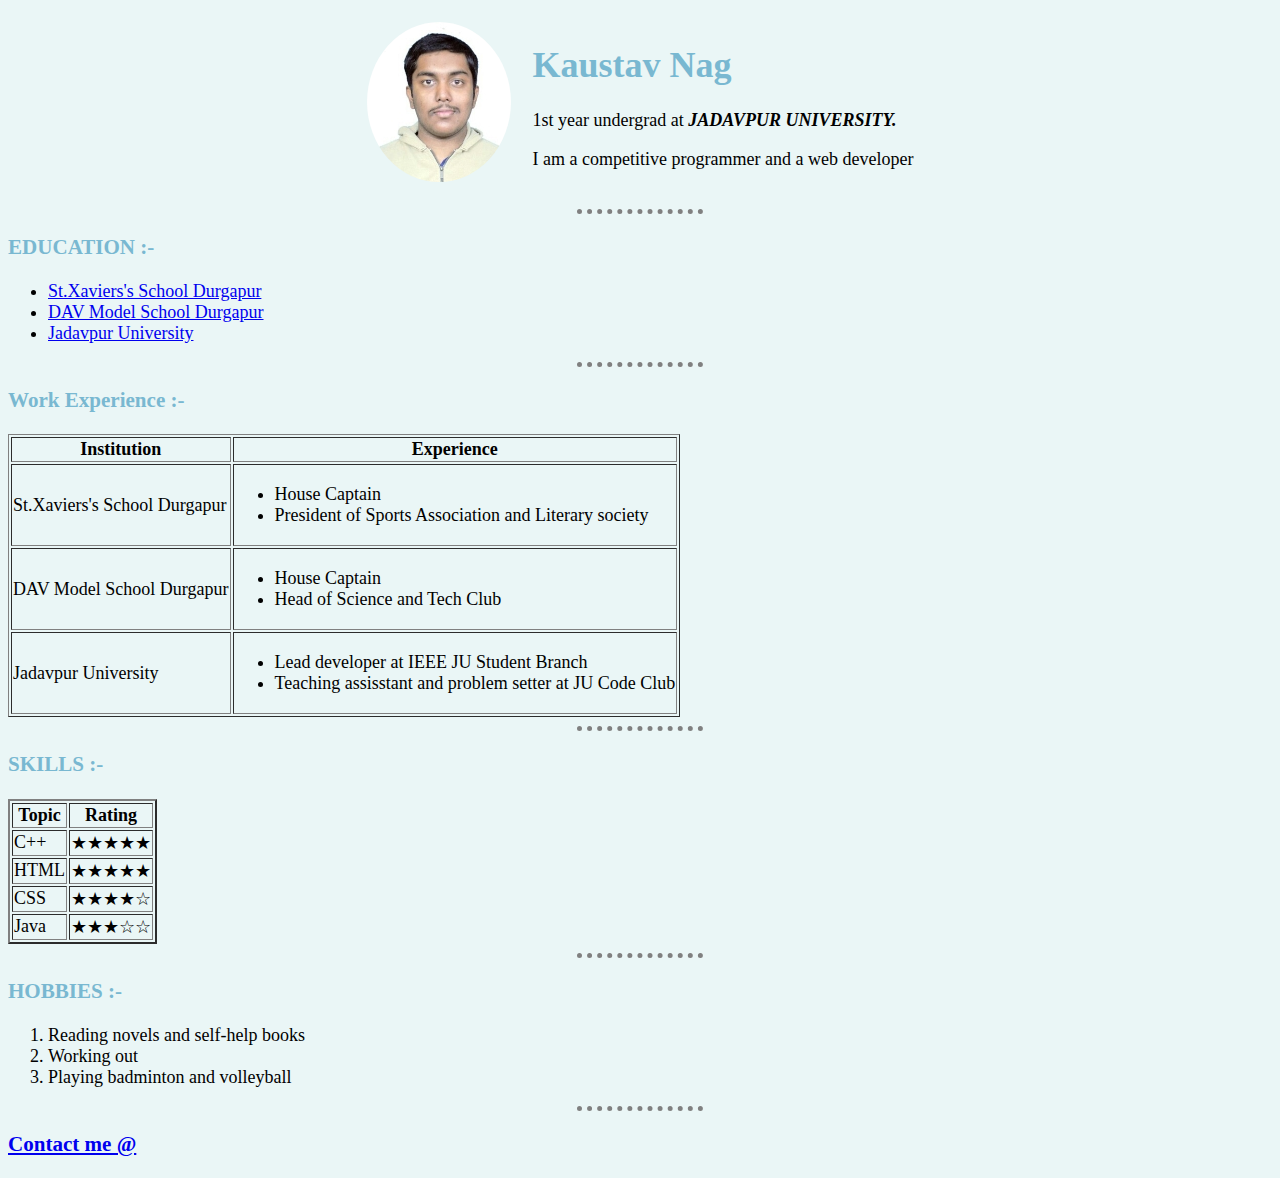
<file: index.html>
<!DOCTYPE html>
<html lang="en">
<head>
  <meta charset="UTF-8">
  <meta name="viewport" content="width=device-width, initial-scale=1.0">
  <title>Kaustav's personal website</title>
  <link rel="stylesheet" href="css/styles.css">
</head>
<body>
  <center>
  <table cellpadding="10">
    <tr>
      <td><img class="dp" src="pics/DSC_0881 copy-1.jpg" alt="Kaustav's profile picture"></td>
      <td><h1>Kaustav Nag</h1>
        <p>1st year undergrad at <b><i>JADAVPUR UNIVERSITY.</i> </b></p>
        <p>I am a competitive programmer and a web developer</p>
      </td>
    </tr>
  </table>
</center>
  <hr>
  
  <h3>EDUCATION :-</h3>
  <ul>
    <li><a href="http://www.stxaviersdgp.com/Default/Pages/Default.aspx">St.Xaviers's School Durgapur</a> </li>
    <li><a href="http://davmodeldurgapur.com/">DAV Model School Durgapur</a></li>
    <li><a href="http://www.jaduniv.edu.in/">Jadavpur University</a> </li>
  </ul>
  <hr>

  <h3>Work Experience :-</h3>
    <table border="1">
      <thead>
        <tr>
          <th>Institution</th>
          <th>Experience</th>
        </tr>
      </thead>
      <tbody>
        <tr>
          <td>St.Xaviers's School Durgapur</td> 
          <td>
            <ul>
                <li>House Captain</li>
                <li>President of Sports Association and Literary society</li>
            </ul>
          </td>
        </tr>
        <tr>
          <td>DAV Model School Durgapur</td> 
          <td>
            <ul>
                <li>House Captain</li>
                <li>Head of Science and Tech Club</li>
            </ul>
          </td>
        </tr>
        <tr>
          <td>Jadavpur University</td> 
          <td>
            <ul>
                <li>Lead developer at IEEE JU Student Branch</li>
                <li>Teaching assisstant and problem setter at JU Code Club</li>
            </ul>
          </td>
        </tr>
      </tbody>
      <tfoot></tfoot>
    </table>
  <hr>
    <h3>SKILLS :- </h3>
    <table border="2">
      <tr>
        <th>Topic</th>
        <th>Rating</th>
      </tr>
      <tr>
        <td>C++</td>
        <td>★★★★★</td>
      </tr>
      <tr>
        <td>HTML</td>
        <td>★★★★★</td>
      </tr>
      <tr>
        <td>CSS</td>
        <td>★★★★☆</td>
      </tr>
      <tr>
        <td>Java</td>
        <td>★★★☆☆</td>
      </tr>
    </table>

  <hr>
  <h3>HOBBIES :-</h3>
  <ol>
    <li>Reading novels and self-help books</li>
    <li>Working out</li>
    <li>Playing badminton and volleyball</li>
  </ol>
<hr>
<h3><a href="contacts.html">Contact me @</a></h3>

</body>
</html>
</file>
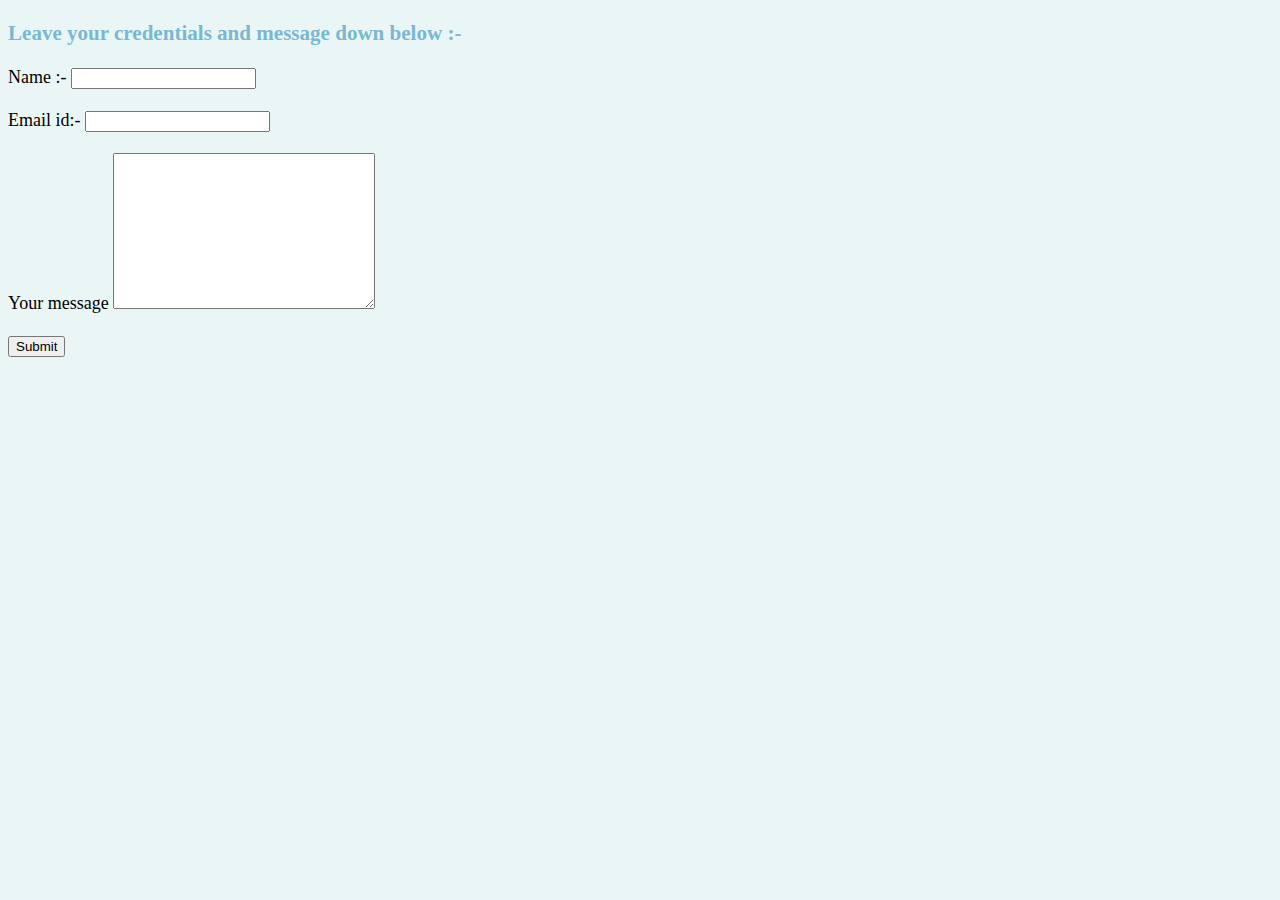
<file: contacts.html>
<!DOCTYPE html>
<html lang="en">
<head>
  <meta charset="UTF-8">
  <meta name="viewport" content="width=device-width, initial-scale=1.0">
  <title>Contacts Page</title>
  <link rel="stylesheet" href="css/styles.css">
</head>
<body>
  <h3>Leave your credentials and message down below :- </h3>
  <form action="mailto:taraknathnag100@gmail.com" method="post">
    <label for="">Name :-</label>
    <input type="text" name="Your name:-" id="">
    <br> <br>
    <label for="">Email id:-</label>
    <input type="email" name="Your email" id="">
    <br> <br>
    <label for="">Your message</label>
    <textarea name="Your message" id="" cols="30" rows="10"></textarea>
    <br> <br>
    <input type="submit">
  </form>
</body>
</html>
</file>
<file: css/styles.css>
body{
  background-color: #EAF6F6;
  font-size: large;
}
.dp {
  border-radius: 100%;
}

img:hover {
  background-color: gold;
}


h1 {
  color: #79b8d1;
}
h3 {
  color: #79b8d1;
}
hr {
  width: 10%;
  border-top: dotted;
  border-bottom: none;
  border-left: none;
  border-right: none;
  border-width: thick;
  border-color: grey;
}
</file>
